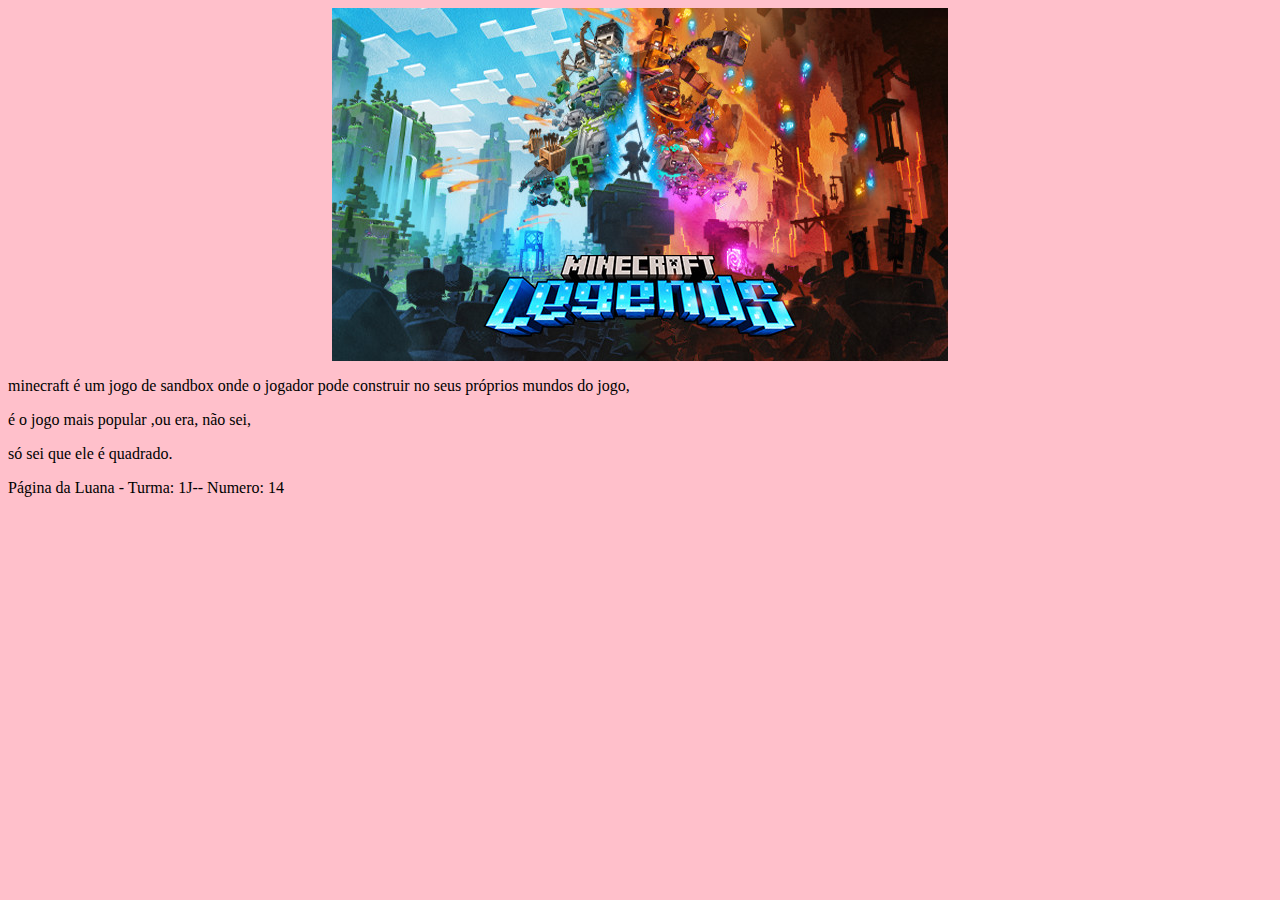
<file: index.html>
<!DOCTYPE html>
<html lang="pt-br" dir="ltr">
  <head>
    <meta charset="utf-8">
    <link rel="stylesheet" href="estilo.css">
  <title>Página Luana</title>
   </head>
  <body>
  

  <div class="conteudo">
    <div class="imagem01">
 <img src="capsule.jpg" alt="">
</div>
</div>
<p>minecraft é um jogo de sandbox onde o jogador pode construir no seus próprios mundos do jogo,</p>

<p> é o jogo mais popular ,ou era, não sei,</p>

<p>só sei que ele é quadrado.</p>
</div>
<div class="rodape">

Página da Luana - Turma: 1J-- Numero: 14
</div>
</body>
</html>
</file>
<file: estilo.css>
body {
  background: pink;
}
h1 {
  text-align: center;
}
.caixa1 {
  position: absolute;
  background: grey;
  width: 200px;
  height: 200px;
  right: 0px;
  bottom:0;
}
.caixa2 {
  position: absolute;
  background: rgb(44, 241, 26);
  width: 200px;
  height: 200px;
  right: 0;
  bottom: 205px;
}

.caixa3 {
  position: absolute;
  background: red;
  width: 200px;
  height: 200px;
  right: 205px;
  bottom:0;
}
.menuPrincipal{
   position: relative;
   width: 100%;
   height: 80px;
}
.imagem01{
  display: flex;
  justify-content: center;
}
</file>
